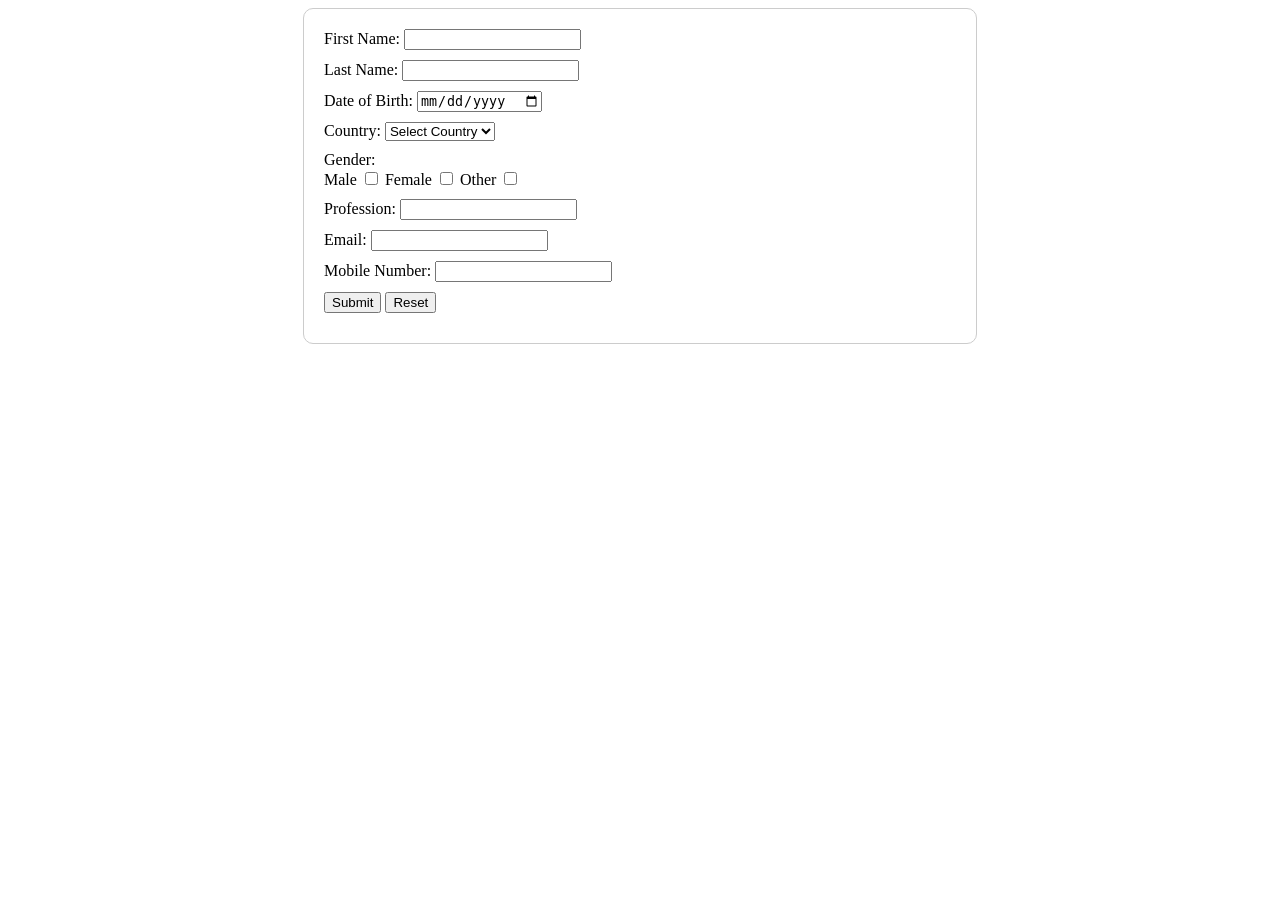
<file: Assignment/HTML/Form/Form.html>
<!DOCTYPE html>
<html>
<head>
  <title>Survey Form</title>
  <style>
    .form-container {
      width: 50%;
      margin: 0 auto;
      padding: 20px;
      border: 1px solid #ccc;
      border-radius: 10px;
    }
    .form-group {
      margin-bottom: 10px;
    }
    .popup {
      display: none;
      position: fixed;
      top: 50%;
      left: 50%;
      transform: translate(-50%, -50%);
      padding: 20px;
      border-radius: 10px;
    }
  </style>
</head>
<body>

<div class="form-container">
  <form id="surveyForm" onsubmit="return false;">
    <div class="form-group">
      <label for="firstName">First Name:</label>
      <input type="text" id="firstName" required>
    </div>
    <div class="form-group">
      <label for="lastName">Last Name:</label>
      <input type="text" id="lastName" required>
    </div>
    <div class="form-group">
      <label for="dob">Date of Birth:</label>
      <input type="date" id="dob" required>
    </div>
    <div class="form-group">
      <label for="country">Country:</label>
      <select id="country" required>
        <option value="" disabled selected>Select Country</option>
        <option value="India">India</option>
        <option value="USA">USA</option>
        <option value="Canada">Canada</option>
      </select>
    </div>
    <div class="form-group">
      <label>Gender:</label><br>
      <label for="male">Male</label>
      <input type="checkbox" id="male" name="gender">
      <label for="female">Female</label>
      <input type="checkbox" id="female" name="gender">
      <label for="other">Other</label>
      <input type="checkbox" id="other" name="gender">
    </div>
    <div class="form-group">
      <label for="profession">Profession:</label>
      <input type="text" id="profession" required>
    </div>
    <div class="form-group">
      <label for="email">Email:</label>
      <input type="email" id="email" required>
    </div>
    <div class="form-group">
      <label for="mobile">Mobile Number:</label>
      <input type="tel" id="mobile" required>
    </div>
    <div class="form-group">
      <button onclick="submitForm()">Submit</button>
      <button type="reset">Reset</button>
    </div>
  </form>
</div>

<div id="popup" class="popup">
  <h2>Submitted Values:</h2>
  <div id="popupContent"></div>
  <button onclick="closePopup()">Close</button>
</div>

<div id="overlay" class="overlay"></div>

<script>
  function submitForm() {
    const firstName = document.getElementById('firstName').value;
    const lastName = document.getElementById('lastName').value;
    const dob = document.getElementById('dob').value;
    const country = document.getElementById('country').value;
    const gender = document.querySelector('input[name="gender"]:checked') ? document.querySelector('input[name="gender"]:checked').value : '';
    const profession = document.getElementById('profession').value;
    const email = document.getElementById('email').value;
    const mobile = document.getElementById('mobile').value;

    const popupContent = `
      <p><strong>First Name:</strong> ${firstName}</p>
      <p><strong>Last Name:</strong> ${lastName}</p>
      <p><strong>Date of Birth:</strong> ${dob}</p>
      <p><strong>Country:</strong> ${country}</p>
      <p><strong>Gender:</strong> ${gender}</p>
      <p><strong>Profession:</strong> ${profession}</p>
      <p><strong>Email:</strong> ${email}</p>
      <p><strong>Mobile Number:</strong> ${mobile}</p>
    `;

    document.getElementById('popupContent').innerHTML = popupContent;
    if(firstName && lastName && dob && country && gender && profession && email && mobile ){
        document.getElementById('popup').style.display = 'block';
    }
    
  }

  function closePopup() {
    document.getElementById('popup').style.display = 'none';
    document.getElementById('overlay').style.display = 'none';
    document.getElementById('surveyForm').reset();
  }
</script>

</body>
</html>
</file>
